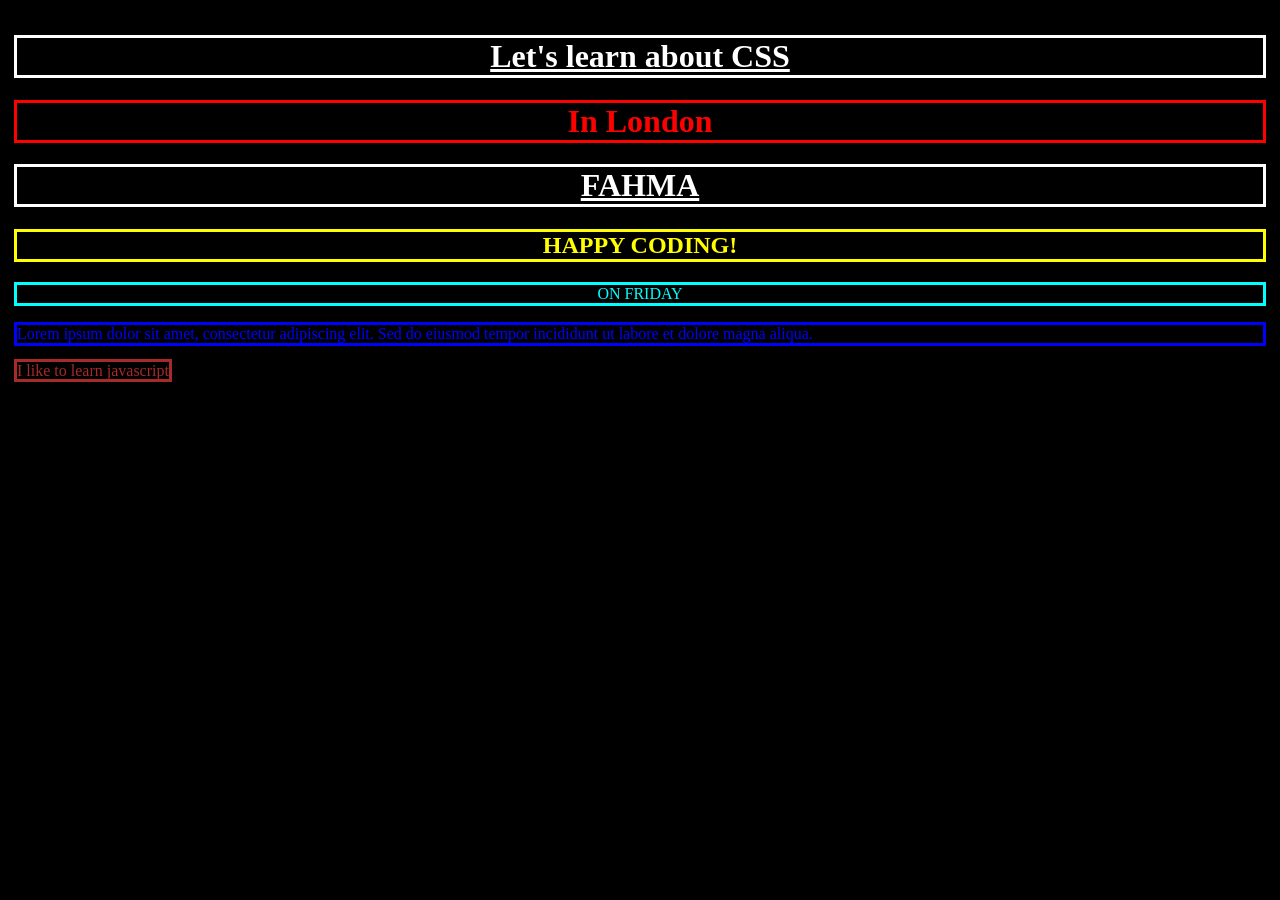
<file: ch1_intro/index.html>
<!doctype html>
<html lang="en">
  <head>
    <meta charset="UTF-8" />
    <meta name="viewport" content="width=w3, initial-scale=1.0" />
    <title>CSS Intro</title>
    <link rel="stylesheet" href="style.css" />
  </head>
  <body>
    <h1>Let's learn about CSS</h1>
    <h1 id="the-london-one">In London</h1>
    <h1 class="the-big-text">Fahma</h1>
    <h2 class="the-big-text">Happy coding!</h2>
    <div class="the-big-text">On Friday</div>
    <p>
      Lorem ipsum dolor sit amet, consectetur adipiscing elit. Sed do eiusmod
      tempor incididunt ut labore et dolore magna aliqua.
    </p>
    <span>I like to learn javascript</span>
  </body>
</html>
</file>
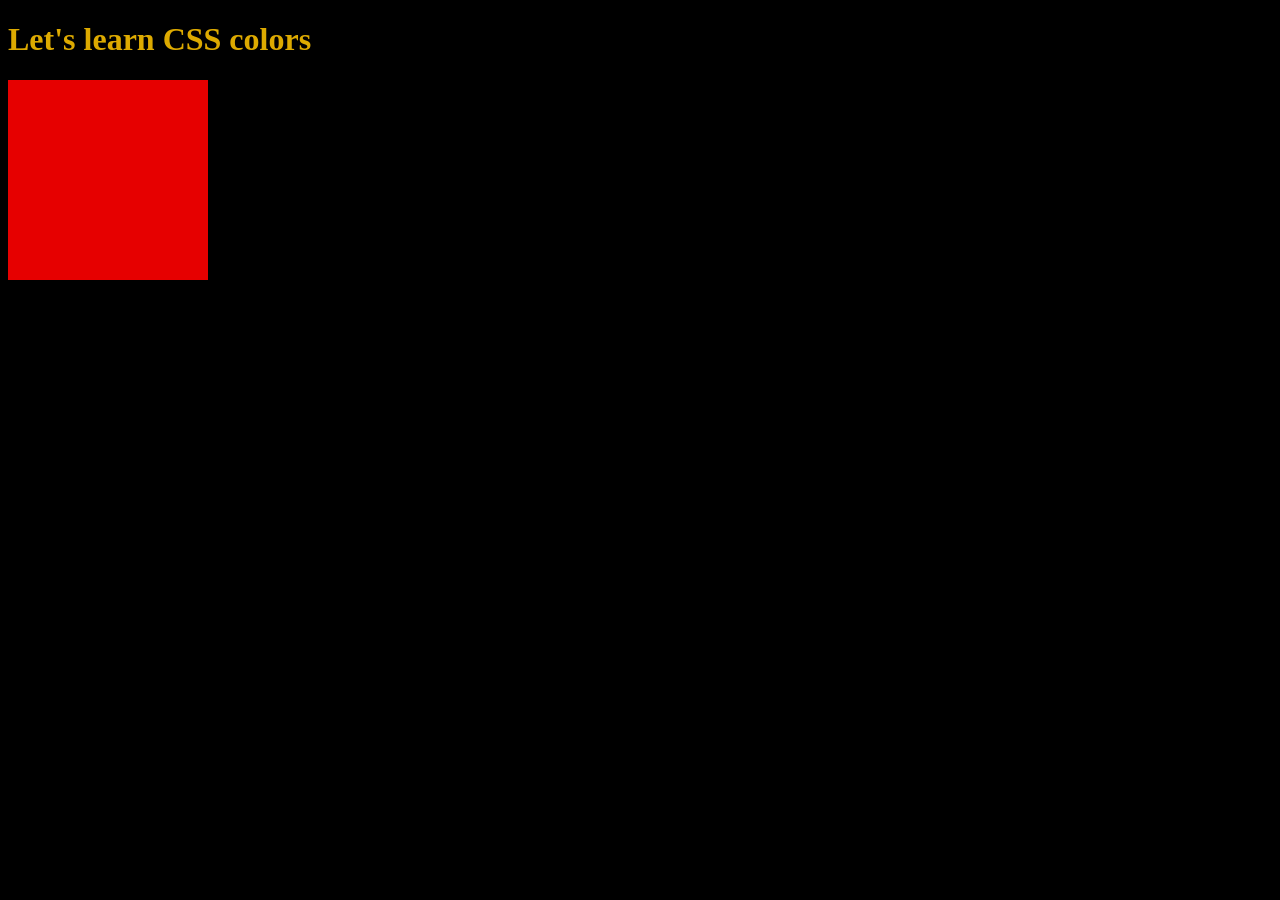
<file: ch2_colors/index.html>
<!doctype html>
<html lang="en">
  <head>
    <meta charset="UTF-8" />
    <meta name="viewport" content="width=device-width, initial-scale=1.0" />
    <title>chapter 2</title>
    <link rel="stylesheet" href="style.css" />
  </head>
  <body>
    <h1>Let's learn CSS colors</h1>
    <div></div>
  </body>
</html>
</file>
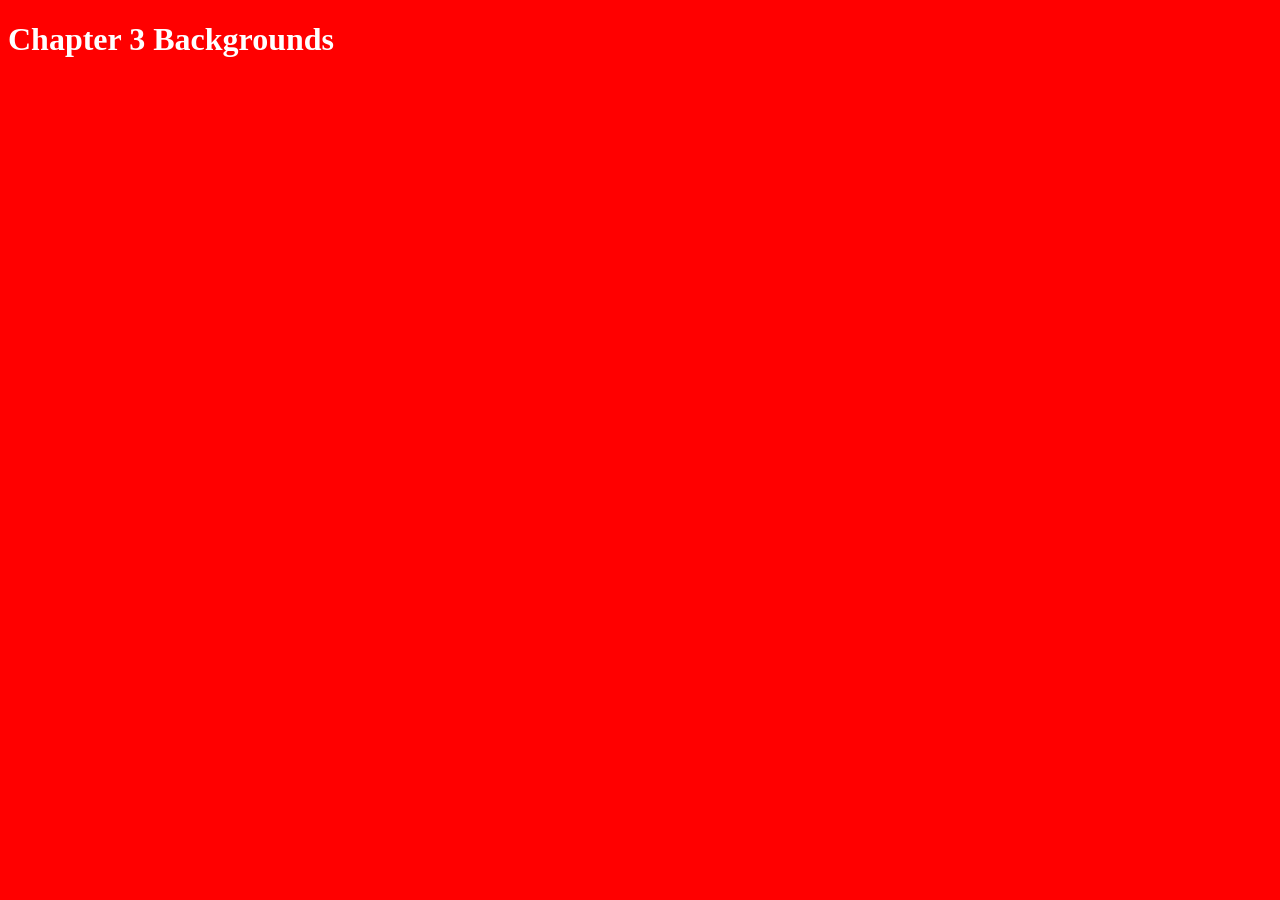
<file: ch3_background/index.html>
<!DOCTYPE html>
<html lang="en">
<head>
    <meta charset="UTF-8">
    <meta name="viewport" content="width=device-width, initial-scale=1.0">
    <title>Chapter 3 backgrounds</title>
    <link rel="stylesheet" href="style.css">
</head>
<body>
    <h1>Chapter 3 Backgrounds</h1>
</body>
</html>
</file>
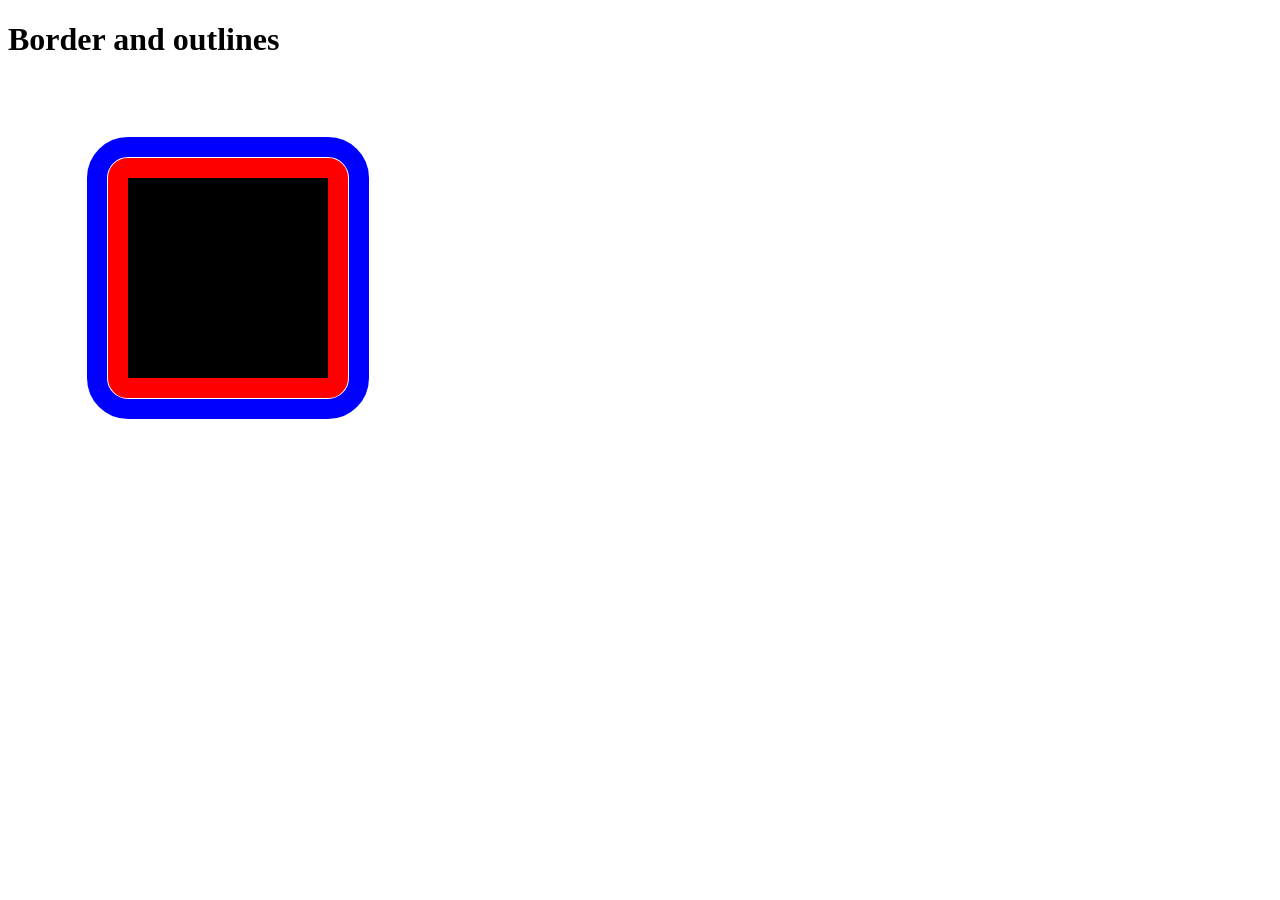
<file: ch4_border_outline/index.html>
<!DOCTYPE html>
<html lang="en">
<head>
    <meta charset="UTF-8">
    <meta name="viewport" content="width=device-width, initial-scale=1.0">
    <title>Chapter 4 Border and outlines</title>
    <link rel="stylesheet" href="style.css"> 

</head>
<body>
    <h1>Border and outlines</h1>
    <div></div>
</body>
</html>
</file>
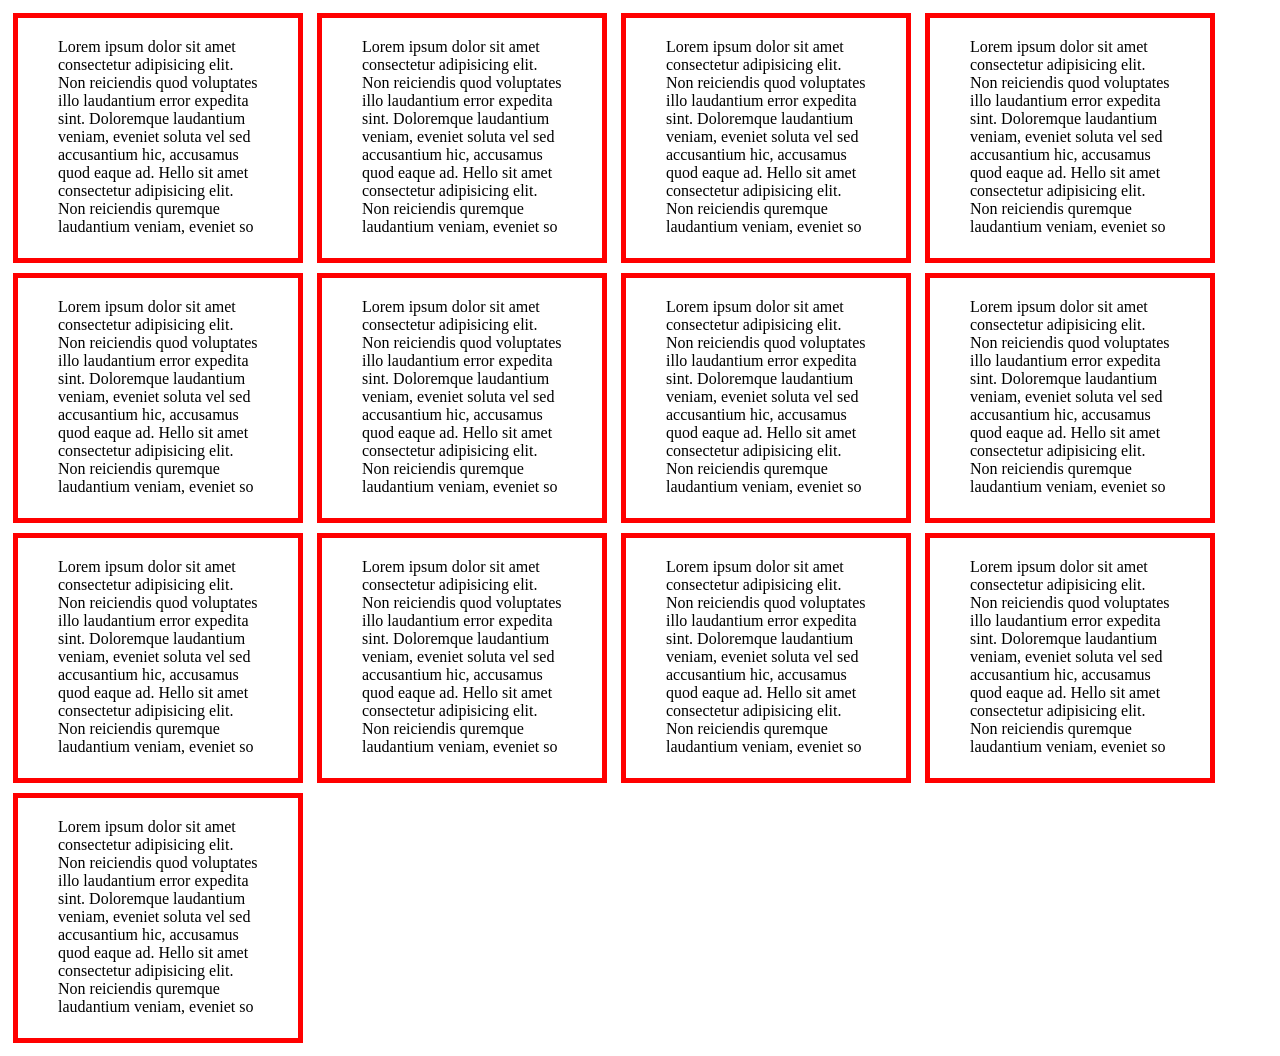
<file: ch5_margins_and_paddings/index.html>
<!DOCTYPE html>
<html lang="en">
<head>
    <meta charset="UTF-8">
    <meta name="viewport" content="width=device-width, initial-scale=1.0">
    <title>Margins and Paddings</title>
    <link rel="stylesheet" href="style.css">
</head>
<body>
    <div>
        Lorem ipsum dolor sit amet consectetur adipisicing elit. Non reiciendis quod voluptates illo laudantium error expedita sint. Doloremque laudantium veniam, eveniet soluta vel sed accusantium hic, accusamus quod eaque ad.
        Hello sit amet consectetur adipisicing elit. Non reiciendis quremque laudantium veniam, eveniet so
    </div>
      <div>
        Lorem ipsum dolor sit amet consectetur adipisicing elit. Non reiciendis quod voluptates illo laudantium error expedita sint. Doloremque laudantium veniam, eveniet soluta vel sed accusantium hic, accusamus quod eaque ad.
        Hello sit amet consectetur adipisicing elit. Non reiciendis quremque laudantium veniam, eveniet so
    </div>
      <div>
        Lorem ipsum dolor sit amet consectetur adipisicing elit. Non reiciendis quod voluptates illo laudantium error expedita sint. Doloremque laudantium veniam, eveniet soluta vel sed accusantium hic, accusamus quod eaque ad.
        Hello sit amet consectetur adipisicing elit. Non reiciendis quremque laudantium veniam, eveniet so
    </div>
      <div>
        Lorem ipsum dolor sit amet consectetur adipisicing elit. Non reiciendis quod voluptates illo laudantium error expedita sint. Doloremque laudantium veniam, eveniet soluta vel sed accusantium hic, accusamus quod eaque ad.
        Hello sit amet consectetur adipisicing elit. Non reiciendis quremque laudantium veniam, eveniet so
    </div>
      <div>
        Lorem ipsum dolor sit amet consectetur adipisicing elit. Non reiciendis quod voluptates illo laudantium error expedita sint. Doloremque laudantium veniam, eveniet soluta vel sed accusantium hic, accusamus quod eaque ad.
        Hello sit amet consectetur adipisicing elit. Non reiciendis quremque laudantium veniam, eveniet so
    </div>
      <div>
        Lorem ipsum dolor sit amet consectetur adipisicing elit. Non reiciendis quod voluptates illo laudantium error expedita sint. Doloremque laudantium veniam, eveniet soluta vel sed accusantium hic, accusamus quod eaque ad.
        Hello sit amet consectetur adipisicing elit. Non reiciendis quremque laudantium veniam, eveniet so
    </div>
      <div>
        Lorem ipsum dolor sit amet consectetur adipisicing elit. Non reiciendis quod voluptates illo laudantium error expedita sint. Doloremque laudantium veniam, eveniet soluta vel sed accusantium hic, accusamus quod eaque ad.
        Hello sit amet consectetur adipisicing elit. Non reiciendis quremque laudantium veniam, eveniet so
    </div>
      <div>
        Lorem ipsum dolor sit amet consectetur adipisicing elit. Non reiciendis quod voluptates illo laudantium error expedita sint. Doloremque laudantium veniam, eveniet soluta vel sed accusantium hic, accusamus quod eaque ad.
        Hello sit amet consectetur adipisicing elit. Non reiciendis quremque laudantium veniam, eveniet so
    </div>
      <div>
        Lorem ipsum dolor sit amet consectetur adipisicing elit. Non reiciendis quod voluptates illo laudantium error expedita sint. Doloremque laudantium veniam, eveniet soluta vel sed accusantium hic, accusamus quod eaque ad.
        Hello sit amet consectetur adipisicing elit. Non reiciendis quremque laudantium veniam, eveniet so
    </div>
      <div>
        Lorem ipsum dolor sit amet consectetur adipisicing elit. Non reiciendis quod voluptates illo laudantium error expedita sint. Doloremque laudantium veniam, eveniet soluta vel sed accusantium hic, accusamus quod eaque ad.
        Hello sit amet consectetur adipisicing elit. Non reiciendis quremque laudantium veniam, eveniet so
    </div>
      <div>
        Lorem ipsum dolor sit amet consectetur adipisicing elit. Non reiciendis quod voluptates illo laudantium error expedita sint. Doloremque laudantium veniam, eveniet soluta vel sed accusantium hic, accusamus quod eaque ad.
        Hello sit amet consectetur adipisicing elit. Non reiciendis quremque laudantium veniam, eveniet so
    </div>
      <div>
        Lorem ipsum dolor sit amet consectetur adipisicing elit. Non reiciendis quod voluptates illo laudantium error expedita sint. Doloremque laudantium veniam, eveniet soluta vel sed accusantium hic, accusamus quod eaque ad.
        Hello sit amet consectetur adipisicing elit. Non reiciendis quremque laudantium veniam, eveniet so
    </div>
      <div>
        Lorem ipsum dolor sit amet consectetur adipisicing elit. Non reiciendis quod voluptates illo laudantium error expedita sint. Doloremque laudantium veniam, eveniet soluta vel sed accusantium hic, accusamus quod eaque ad.
        Hello sit amet consectetur adipisicing elit. Non reiciendis quremque laudantium veniam, eveniet so
    </div>
</body>
</html>
</file>
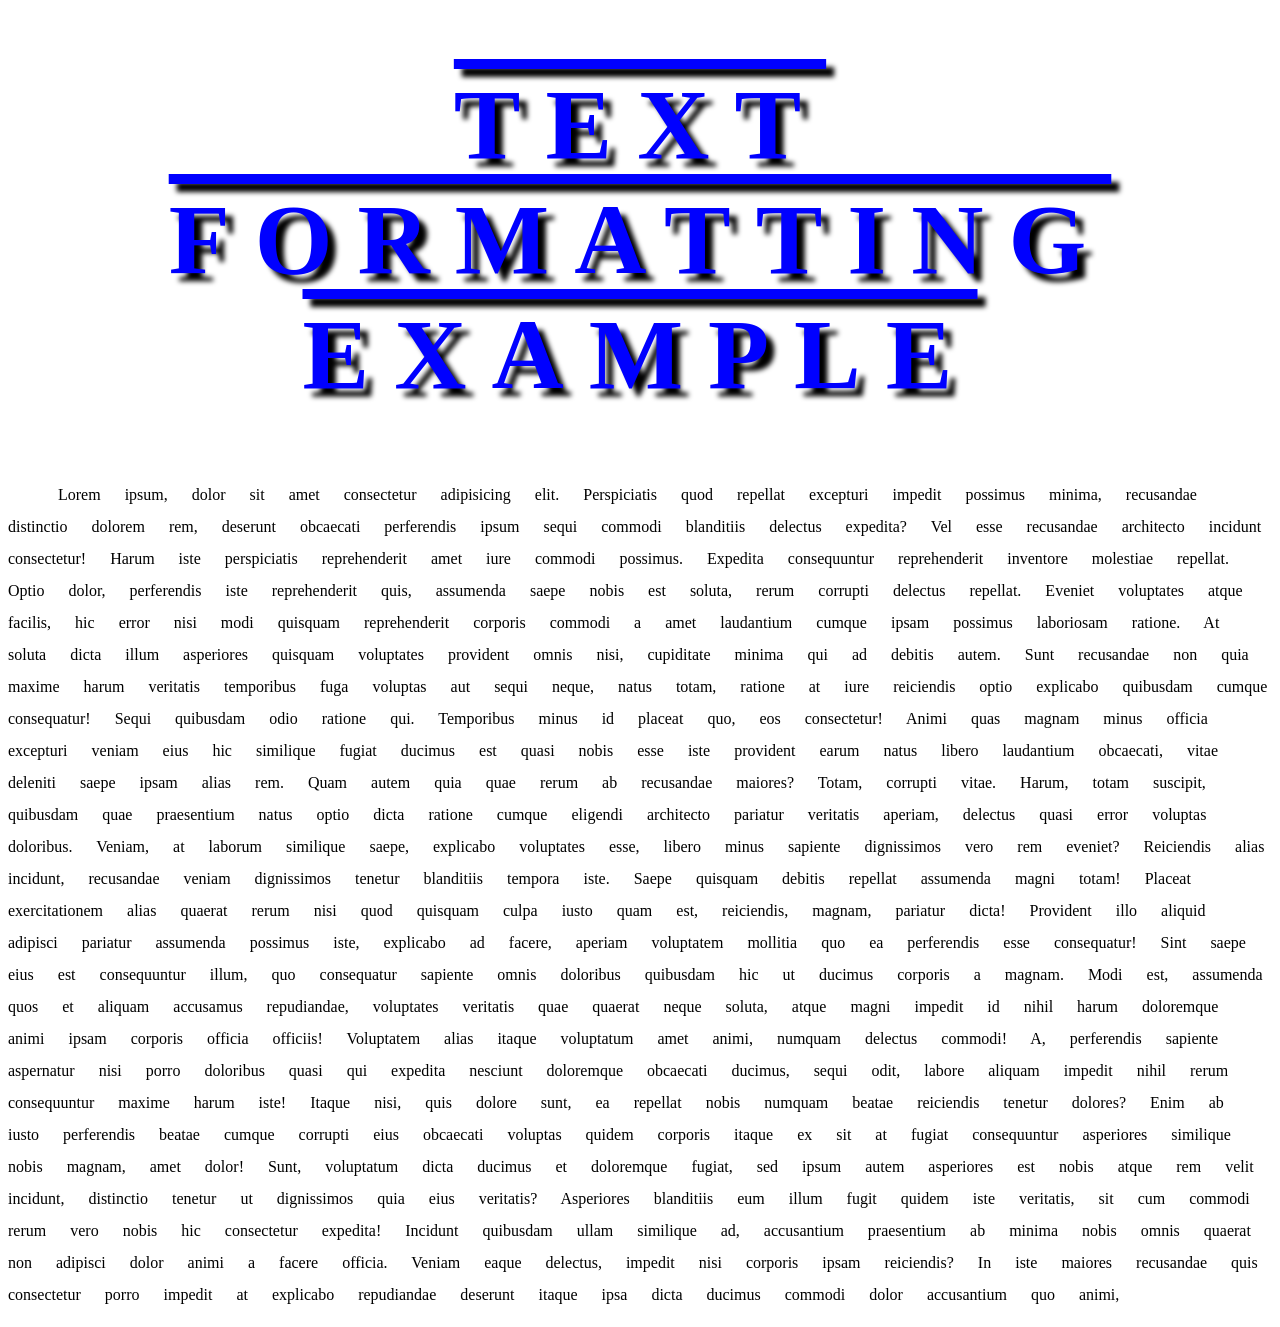
<file: ch6_text_formatting/index.html>
<!DOCTYPE html>
<html lang="en">
<head>
    <meta charset="UTF-8">
    <meta name="viewport" content="width=device-width, initial-scale=1.0">
    <title>Text Formatting</title>
    <link rel="stylesheet" href="style.css">
</head>
<body>
    <h1>Text Formatting Example</h1>
    <p> Lorem ipsum, dolor sit amet consectetur adipisicing elit. Perspiciatis quod repellat excepturi impedit possimus minima, recusandae distinctio dolorem rem, deserunt obcaecati perferendis ipsum sequi commodi blanditiis delectus expedita? Vel esse recusandae architecto incidunt consectetur! Harum iste perspiciatis reprehenderit amet iure commodi possimus. Expedita consequuntur reprehenderit inventore molestiae repellat. Optio dolor, perferendis iste reprehenderit quis, assumenda saepe nobis est soluta, rerum corrupti delectus repellat. Eveniet voluptates atque facilis, hic error nisi modi quisquam reprehenderit corporis commodi a amet laudantium cumque ipsam possimus laboriosam ratione. At soluta dicta illum asperiores quisquam voluptates provident omnis nisi, cupiditate minima qui ad debitis autem. Sunt recusandae non quia maxime harum veritatis temporibus fuga voluptas aut sequi neque, natus totam, ratione at iure reiciendis optio explicabo quibusdam cumque consequatur! Sequi quibusdam odio ratione qui. Temporibus minus id placeat quo, eos consectetur! Animi quas magnam minus officia excepturi veniam eius hic similique fugiat ducimus est quasi nobis esse iste provident earum natus libero laudantium obcaecati, vitae deleniti saepe ipsam alias rem. Quam autem quia quae rerum ab recusandae maiores? Totam, corrupti vitae. Harum, totam suscipit, quibusdam quae praesentium natus optio dicta ratione cumque eligendi architecto pariatur veritatis aperiam, delectus quasi error voluptas doloribus. Veniam, at laborum similique saepe, explicabo voluptates esse, libero minus sapiente dignissimos vero rem eveniet? Reiciendis alias incidunt, recusandae veniam dignissimos tenetur blanditiis tempora iste. Saepe quisquam debitis repellat assumenda magni totam! Placeat exercitationem alias quaerat rerum nisi quod quisquam culpa iusto quam est, reiciendis, magnam, pariatur dicta! Provident illo aliquid adipisci pariatur assumenda possimus iste, explicabo ad facere, aperiam voluptatem mollitia quo ea perferendis esse consequatur! Sint saepe eius est consequuntur illum, quo consequatur sapiente omnis doloribus quibusdam hic ut ducimus corporis a magnam. Modi est, assumenda quos et aliquam accusamus repudiandae, voluptates veritatis quae quaerat neque soluta, atque magni impedit id nihil harum doloremque animi ipsam corporis officia officiis! Voluptatem alias itaque voluptatum amet animi, numquam delectus commodi! A, perferendis sapiente aspernatur nisi porro doloribus quasi qui expedita nesciunt doloremque obcaecati ducimus, sequi odit, labore aliquam impedit nihil rerum consequuntur maxime harum iste! Itaque nisi, quis dolore sunt, ea repellat nobis numquam beatae reiciendis tenetur dolores? Enim ab iusto perferendis beatae cumque corrupti eius obcaecati voluptas quidem corporis itaque ex sit at fugiat consequuntur asperiores similique nobis magnam, amet dolor! Sunt, voluptatum dicta ducimus et doloremque fugiat, sed ipsum autem asperiores est nobis atque rem velit incidunt, distinctio tenetur ut dignissimos quia eius veritatis? Asperiores blanditiis eum illum fugit quidem iste veritatis, sit cum commodi rerum vero nobis hic consectetur expedita! Incidunt quibusdam ullam similique ad, accusantium praesentium ab minima nobis omnis quaerat non adipisci dolor animi a facere officia. Veniam eaque delectus, impedit nisi corporis ipsam reiciendis? In iste maiores recusandae quis consectetur porro impedit at explicabo repudiandae deserunt itaque ipsa dicta ducimus commodi dolor accusantium quo animi,
</file>
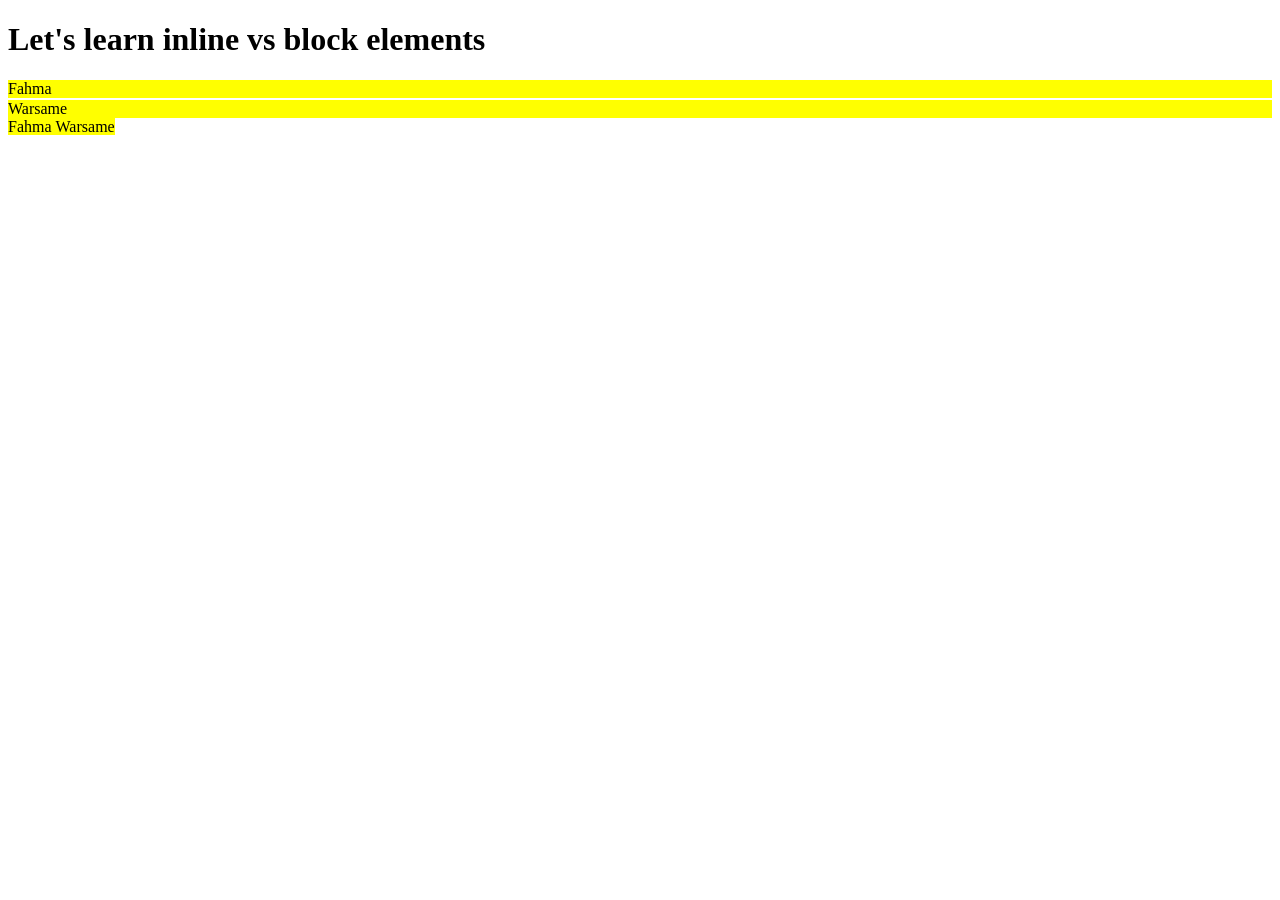
<file: ch8_layout/inline_vs_block/index.html>
<!DOCTYPE html>
<html lang="en">
<head>
    <meta charset="UTF-8">
    <meta name="viewport" content="width=device-width, initial-scale=1.0">
    <title>Layout</title>
    <link rel="stylesheet" href="style.css"> 
    
</head>
<body>
    <h1> Let's learn inline vs block elements</h1>
    <span> Fahma </span>
    <span> Warsame</span>
    <div> Fahma </div>
    <div> Warsame</div>
</body>
</html>
</file>
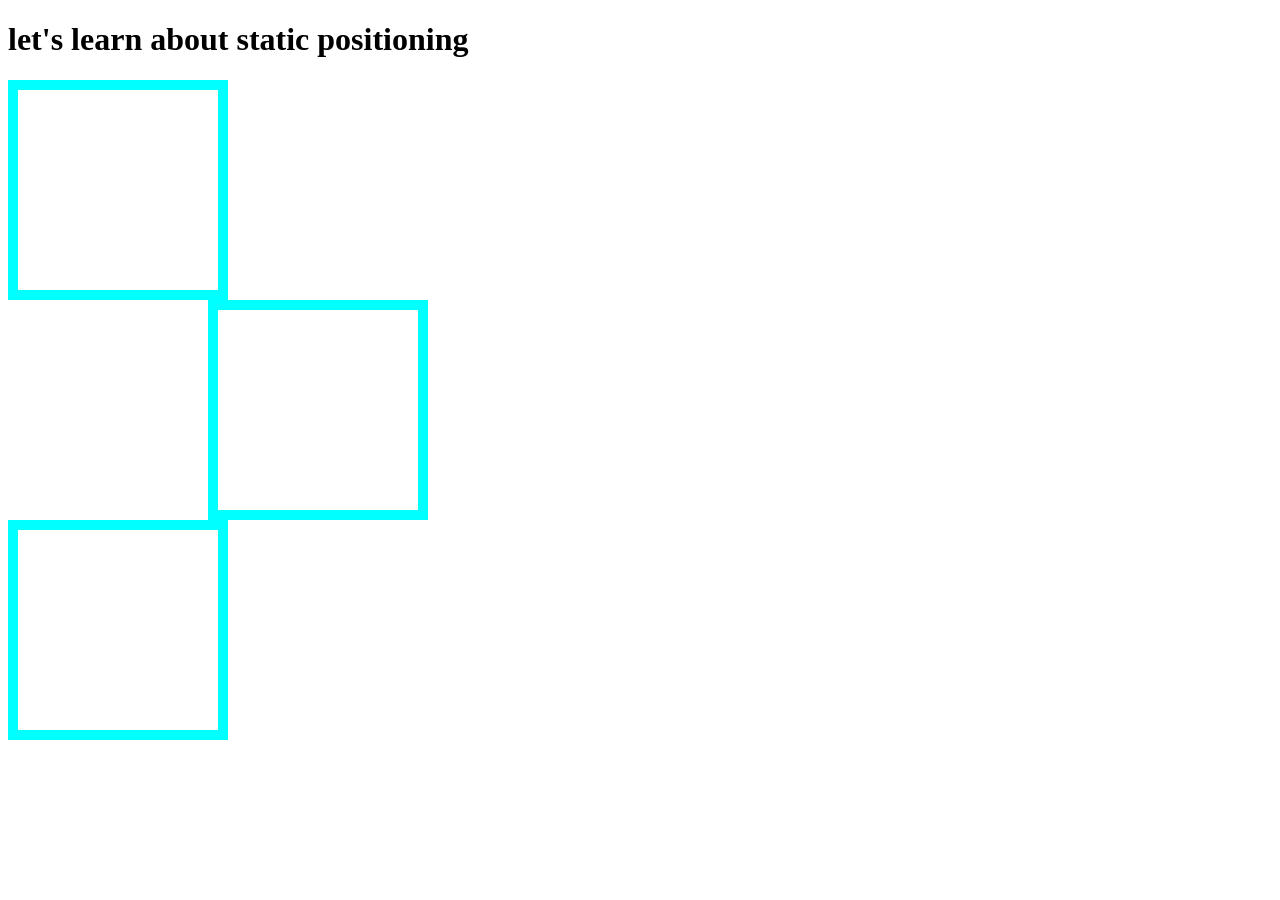
<file: ch8_layout/position/absolute/index.html>
<!doctype html>
<html lang="en">
  <head>
    <meta charset="UTF-8" />
    <meta name="viewport" content="width=device-width, initial-scale=1.0" />
    <title>Layout</title>
    <link rel="stylesheet" href="style.css" />
  </head>
  <body>
    <h1>let's learn about static positioning</h1>
    <div></div>
    <div style="position: relative; left: 200px;"></div>
    <div></div>
  </body>
</html>
</file>
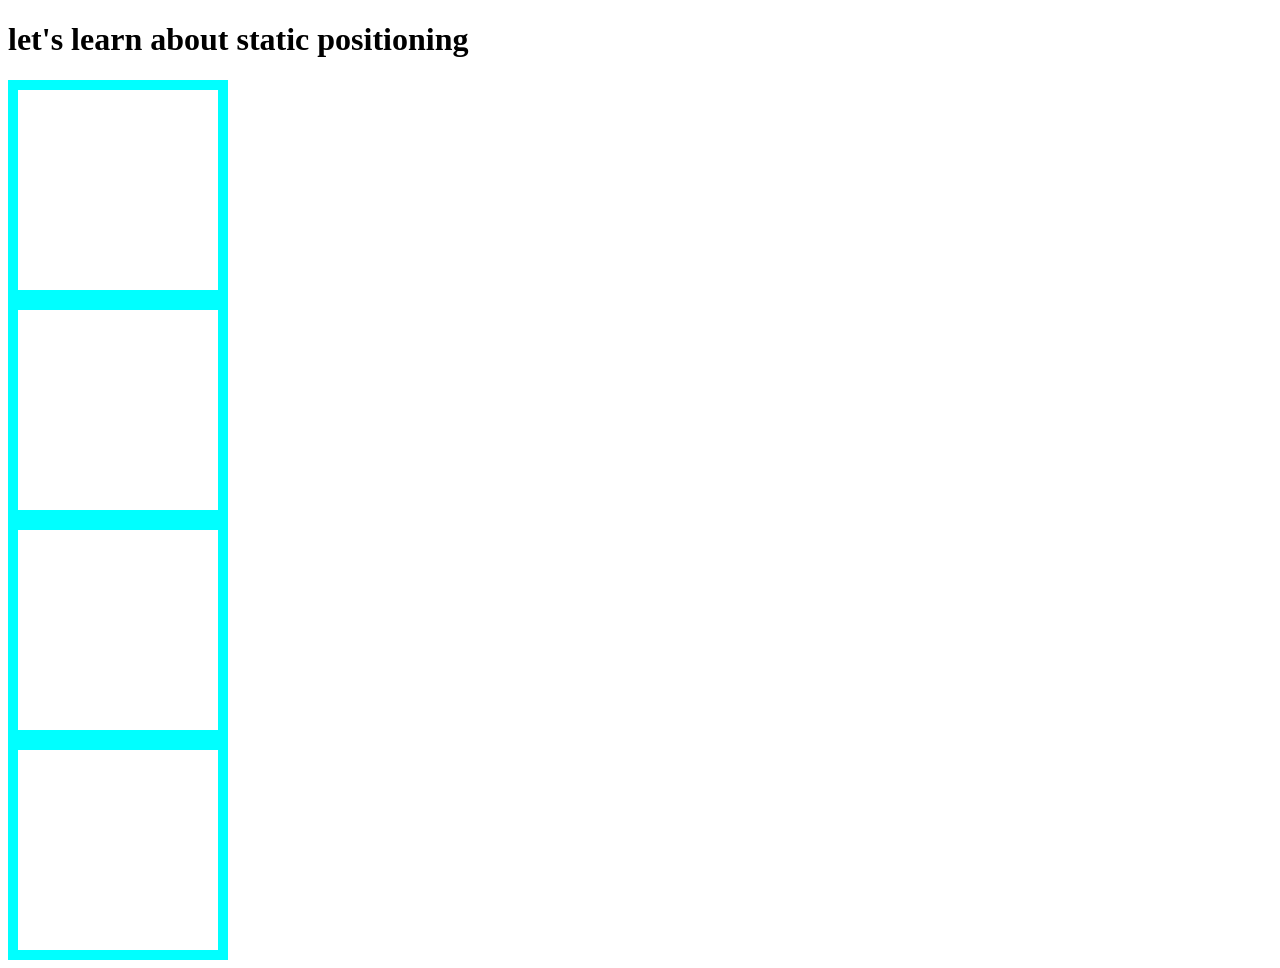
<file: ch8_layout/position/static/index.html>
<!DOCTYPE html>
<html lang="en">
<head>
    <meta charset="UTF-8">
    <meta name="viewport" content="width=device-width, initial-scale=1.0">
    <title>Layout</title>
    <link rel="stylesheet" href="style.css"> 
    
</head>
<body>
    <h1> let's learn about static positioning </h1>
    <div></div>
    <div></div>
    <div></div>
    <div></div>

</body>
</html>
</file>
<file: ch1_intro/style.css>
*{
    border-style: solid;
}
body {
  background-color: black;
}
h1 {
  text-align: center;
  color: white;
  text-decoration: underline;
}
p {
  color: blue;
}
h2 {
  color: yellow;
  text-align: center;
}
#the-london-one {
  color: red;
  text-align: center;
  text-decoration: none;
}
div {
  color: aqua;
  text-align: center;
}
.the-big-text {
  text-transform: uppercase;
}
span {
    color: brown;
}
</file>
<file: ch2_colors/style.css>
h1{
    /* color: rgb(125, 125, 125); */
    /* color:blue; */
    color:#ddaa00;
}

div{
    background-color: rgba(255, 0, 0, 0.9);
    height: 200px;
    width: 200px;
    /* opacity: 0.1; */
}
body{
    background-color: rgb(0, 0, 0);
}
</file>
<file: ch3_background/style.css>
body{
    background-color: #000000;
    color: #ffffff;
    /* background-image: url('https://upload.wikimedia.org/wikipedia/commons/thumb/5/53/Liido_Beach_Muqdisho_2020.jpg/330px-Liido_Beach_Muqdisho_2020.jpg');
    background-repeat: no-repeat;
    background-position: right top;
    background-size: cover; */
    background: red url('https://upload.wikimedia.org/wikipedia/commons/thumb/5/53/Liido_Beach_Muqdisho_2020.jpg/330px-Liido_Beach_Muqdisho_2020.jpg') no-repeat right top ;
    
}
</file>
<file: ch4_border_outline/style.css>
div {
  height: 200px;
  width: 200px;
  background-color: black;
  /* border-style:solid;
    border-color: red;
    border-width: 20px; */
  border: solid red 20px;
  border-radius: 20px;

  /* outline-style:solid;
    outline-color: blue;
    outline-width: 20px; */
  outline: solid blue 20px;
  outline-offset: 1px;
  margin: 100px;
}
</file>
<file: ch5_margins_and_paddings/style.css>
div{
    border: 5px solid red;
    /* padding-top: 20px;
    padding-right: 20px;
    padding-bottom: 20px;
    padding-left: 20px; */
    height: 200px;
    width: 200px;
    padding: 20px 40px 20px 40px;
    display: inline-block;
    /* margin-top: 20px;
    margin-right: 20px;
    margin-bottom: 20px;
    margin-left: 20px; */
    /* margin: 20px 40px 20px 40px; */
    margin: 5px;
}
</file>
<file: ch6_text_formatting/style.css>
h1 {
  color: blue;
  text-align: center;
  text-decoration: overline;
  text-transform: uppercase;
  text-shadow: 8px 8px 5px black;
  font-size: 100px;
  letter-spacing: 25px;
}
p{
    text-indent: 50px;
    word-spacing: 20px;
    /* white-space: normal; */
    line-height: 2;
}
</file>
<file: ch8_layout/inline_vs_block/style.css>
span{
    background-color: yellow;
    margin-top: 2px;
    display: block;
}
div{
    background-color: yellow;
    margin-top: 2px;
    display: inline;
}
</file>
<file: ch8_layout/position/absolute/style.css>
div{
    position: static;
    height: 200px;
    width: 200px;
    border-style: solid;
    border-width: 10px;
    border-color:aqua
}
</file>
<file: ch8_layout/position/static/style.css>
div{
    position: static;
    height: 200px;
    width: 200px;
    border-style: solid;
    border-width: 10px;
    border-color:aqua
}
</file>
